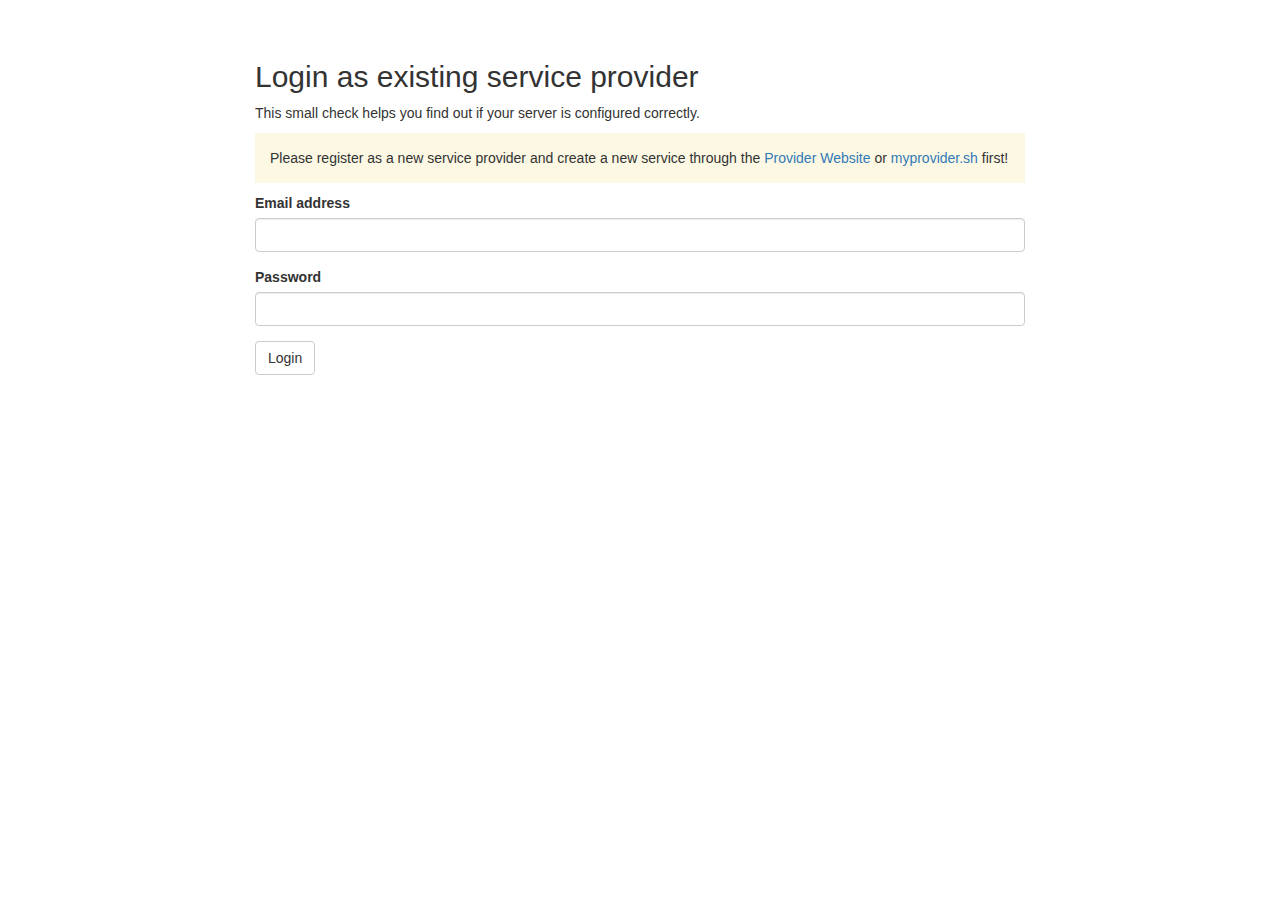
<file: src/main/resources/diagnosis/index.htm>
<!DOCTYPE html>
<html lang="en">
<head>
    <meta charset="utf-8">
    <meta http-equiv="X-UA-Compatible" content="IE=edge">
    <meta name="viewport" content="width=device-width, initial-scale=1">

    <title>Bot Diagnosis</title>

    <link rel="stylesheet" href="https://maxcdn.bootstrapcdn.com/bootstrap/3.3.7/css/bootstrap.min.css"
          integrity="sha384-BVYiiSIFeK1dGmJRAkycuHAHRg32OmUcww7on3RYdg4Va+PmSTsz/K68vbdEjh4u" crossorigin="anonymous">

    <link href="css/style.css" rel="stylesheet">

</head>
<body>


<div class="container">
    <h2>
        Login as existing service provider
    </h2>
    <p>
        This small check helps you find out if your server is configured correctly.
    </p>
    <p class="warning">
        Please register as a new service provider and create a new service through the
        <a href="https://prod-provider-website.wire.com/">Provider Website</a> or
        <a href="https://github.com/wearezeta/backend-api-docs/blob/master/myprovider/myprovider.sh">myprovider.sh</a> first!
    </p>
    <form role="form" onsubmit="return authenticate()">
        <div class="form-group">
            <label for="email">
                Email address
            </label>
            <input class="form-control" id="email" type="email"/>
        </div>
        <div class="form-group">
            <label for="password">
                Password
            </label>
            <input class="form-control" id="password" type="password"/>
        </div>
        <button type="submit" class="btn btn-default">
            Login
        </button>
    </form>
</div>


<script src="js/scripts.js"></script>
</body>
</html>
</file>
<file: src/main/resources/diagnosis/css/style.css>
/*
 * Wire
 * Copyright (C) 2016 Wire Swiss GmbH
 *
 * This program is free software: you can redistribute it and/or modify
 * it under the terms of the GNU General Public License as published by
 * the Free Software Foundation, either version 3 of the License, or
 * (at your option) any later version.
 *
 * This program is distributed in the hope that it will be useful,
 * but WITHOUT ANY WARRANTY; without even the implied warranty of
 * MERCHANTABILITY or FITNESS FOR A PARTICULAR PURPOSE. See the
 * GNU General Public License for more details.
 *
 * You should have received a copy of the GNU General Public License
 * along with this program. If not, see http://www.gnu.org/licenses/.
 *
 */

.container {
  margin-top: 40px;
  width: auto;
  max-width: 800px;
  padding: 0 15px;
}

.warning {
  background-color: #fcf8e3;
  padding: 15px;
}
</file>
